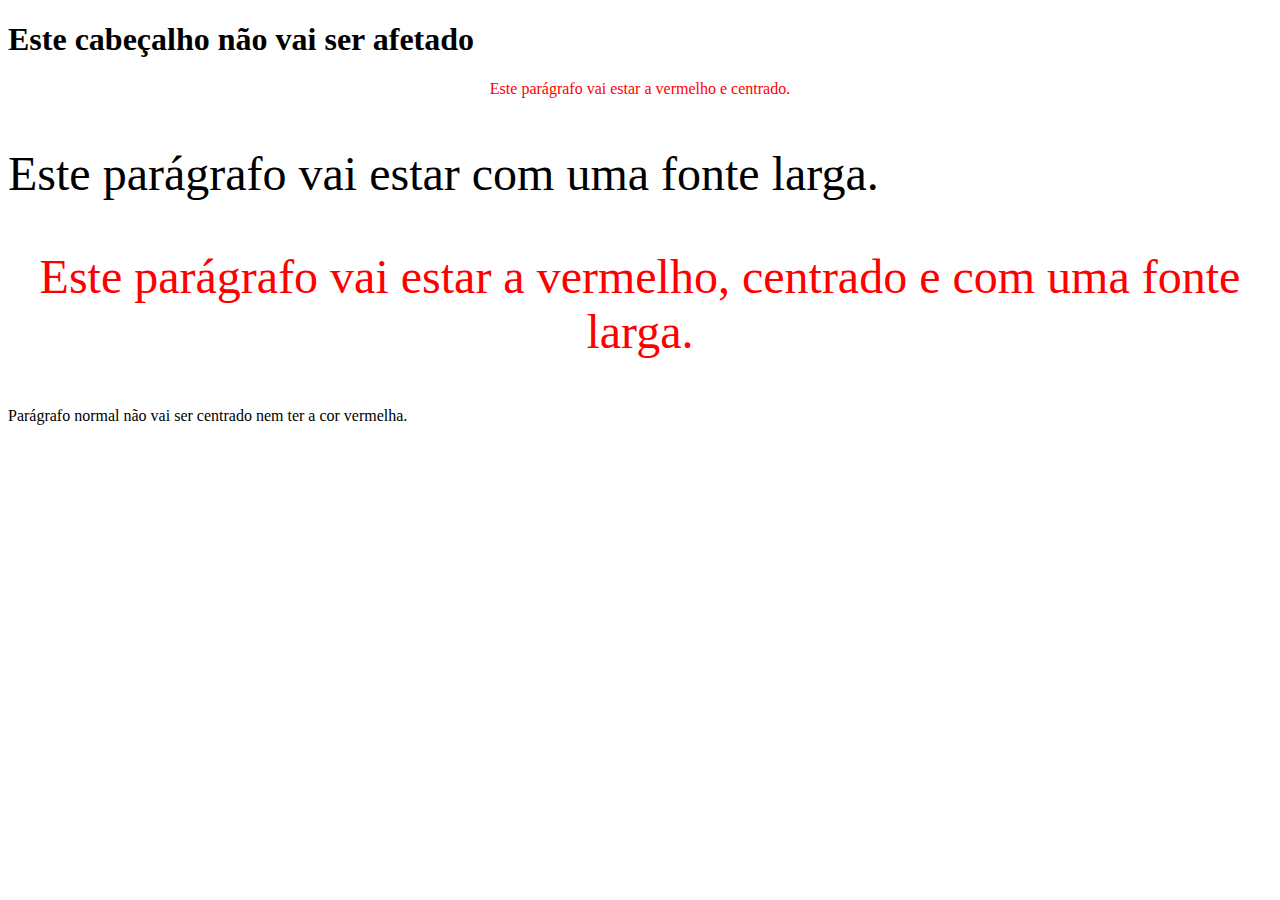
<file: index.html>
<!--  diz ao navegador que versão do HTML o documento está escrito -->
<!DOCTYPE html>
<html>
  <head>
    <!-- a tag <link> faz a ligação para o documento de CSS -->
    <link rel="stylesheet" type="text/css" href="css/meuestilo.css">
  </head>
  <body>
    <!-- tag <h1> é a definição de um cabeçalho tipo 1 -->
    <h1 class="centro">Este cabeçalho não vai ser afetado</h1>
    <!-- tag <p> é a definição de um parágrafo -->
    <p class="centro">Este parágrafo vai estar a vermelho e centrado.</p>
    <p class="largo">Este parágrafo vai estar com uma fonte larga.</p>
    <p class="centro largo">Este parágrafo vai estar a vermelho, centrado e com uma fonte larga.</p>
    <p>Parágrafo normal não vai ser centrado nem ter a cor vermelha.</p>
  </body>
</html>
</file>
<file: css/meuestilo.css>
p.centro {

            text-align: center; /* os parágrafos com class = centro vão ser centrados*/

            color: red; /* os parágrafos com class = centro serão vermelhos*/

         }

   

         p.largo {

            font-size: 300%; /* os parágrafos com class = largo ter de de tamanho 300%*/

         }
</file>
